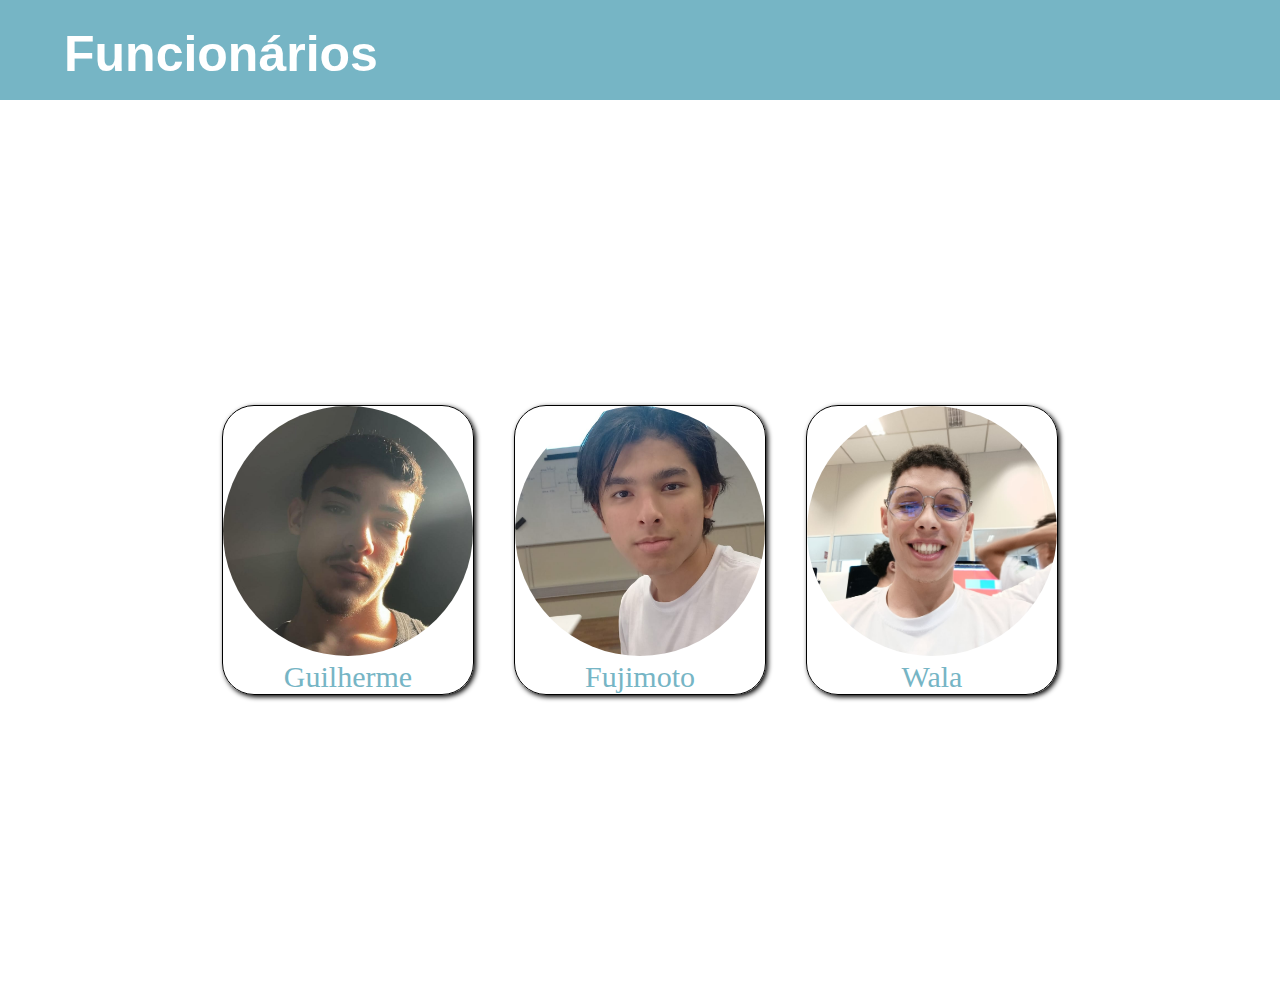
<file: index.html>
<!DOCTYPE html>
<html lang="pt-br">
<head>
    <meta charset="UTF-8">
    <meta name="viewport" content="width=device-width, initial-scale=1.0">
    <title>Funcionários</title>
    <link rel="stylesheet" href="./CSS/style.css">
</head>
<body>

    <header> 
        <h1>Funcionários</h1>
    </header>

    <main>
        <div class="container">
            <div class="foto">
                
                
                <a href="./pages/guilherme.html">

                    <img src="./img/guilherme.jpeg" alt="foto de guilherme">
                       
                    <p>Guilherme</p>
                </a>
            
        
            </div>

            <div class="foto">

                <a href="./pages/fujimoto.html">

                <img src="./img/fujimoto.jpeg" alt="foto de fujimoto">
                   
                <p>Fujimoto</p>
                
            </a> 


            </div>
                
            <div class="foto">
                
                <a href="./pages/wala.html">
                    
                    <img src="./img/wala.jpeg" alt="foto de wala">
                       <p>Wala</p>
                </a>

            </div>
        </div>
            
    </main>
    
</body>
</html>
</file>
<file: CSS/style.css>
* {
    margin: 0;
    padding: 0;
    box-sizing: border-box;
}
a {
    text-decoration: none;
    font-size: inherit;
}
img {
    width: 250px;
    height: 250px;
    border-radius: 300px;
    object-fit: cover;
    

}
   
header{
    background-color: #76b5c5;
    padding-left: 5%;
    height: 100px;
}
h1{
    display: flex;
    padding-top: 25px;
    font-size: 50px;
    font-family: sans-serif;
    color: white;
}
.container {

    display: flex;
    gap: 40px;
    height: 80%;
    width: 80%;
    align-items: center;
    justify-content: center;

}
main{

    align-items: center;
    justify-content: center;
    display: flex;
    color: black;
    width: 100vw;
    height: 100vh;

}

.foto{
border: 1px solid black;
overflow: hidden;
box-shadow:2px 2px 5px ;
border-radius: 32px 32px;

}
p{
    text-align: center;
    font-size: 30px;
    color: #76b5c5;
}
</file>
